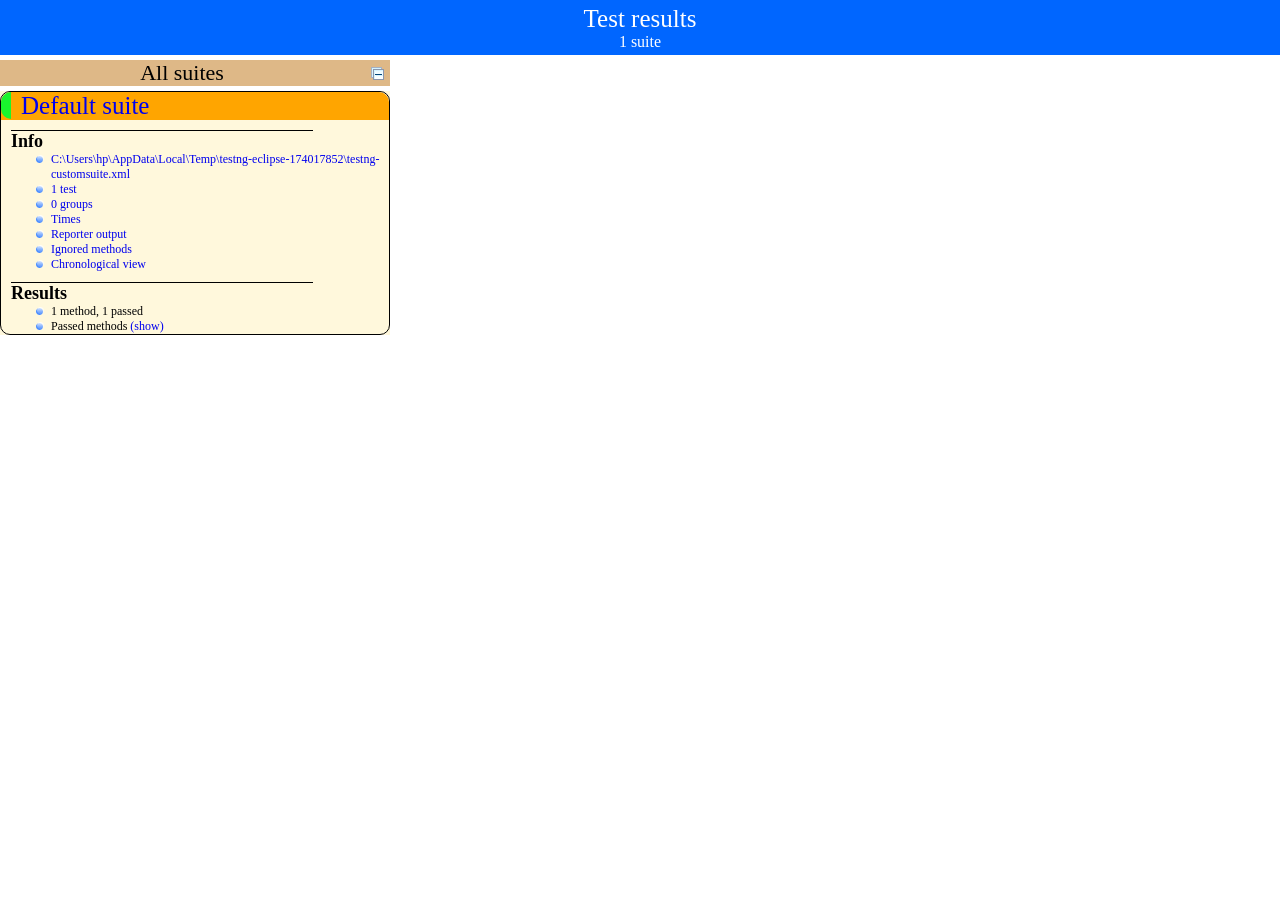
<file: ICIN_test/test-output/index.html>
<!DOCTYPE html>

<html>
  <head>
  <meta charset='utf-8'>
  <title>TestNG reports</title>

    <link type="text/css" href="testng-reports.css" rel="stylesheet" />
    <script type="text/javascript" src="jquery-3.4.1.min.js"></script>
    <script type="text/javascript" src="testng-reports.js"></script>
    <script type="text/javascript" src="https://www.google.com/jsapi"></script>
    <script type='text/javascript'>
      google.load('visualization', '1', {packages:['table']});
      google.setOnLoadCallback(drawTable);
      var suiteTableInitFunctions = new Array();
      var suiteTableData = new Array();
    </script>
    <!--
      <script type="text/javascript" src="jquery-ui/js/jquery-ui-1.8.16.custom.min.js"></script>
     -->
  </head>

  <body>
    <div class="top-banner-root">
      <span class="top-banner-title-font">Test results</span>
      <br/>
      <span class="top-banner-font-1">1 suite</span>
    </div> <!-- top-banner-root -->
    <div class="navigator-root">
      <div class="navigator-suite-header">
        <span>All suites</span>
        <a href="#" title="Collapse/expand all the suites" class="collapse-all-link">
          <img src="collapseall.gif" class="collapse-all-icon">
          </img> <!-- collapse-all-icon -->
        </a> <!-- collapse-all-link -->
      </div> <!-- navigator-suite-header -->
      <div class="suite">
        <div class="rounded-window">
          <div class="suite-header light-rounded-window-top">
            <a href="#" panel-name="suite-Default_suite" class="navigator-link">
              <span class="suite-name border-passed">Default suite</span>
            </a> <!-- navigator-link -->
          </div> <!-- suite-header light-rounded-window-top -->
          <div class="navigator-suite-content">
            <div class="suite-section-title">
              <span>Info</span>
            </div> <!-- suite-section-title -->
            <div class="suite-section-content">
              <ul>
                <li>
                  <a href="#" panel-name="test-xml-Default_suite" class="navigator-link ">
                    <span>C:\Users\hp\AppData\Local\Temp\testng-eclipse-174017852\testng-customsuite.xml</span>
                  </a> <!-- navigator-link  -->
                </li>
                <li>
                  <a href="#" panel-name="testlist-Default_suite" class="navigator-link ">
                    <span class="test-stats">1 test</span>
                  </a> <!-- navigator-link  -->
                </li>
                <li>
                  <a href="#" panel-name="group-Default_suite" class="navigator-link ">
                    <span>0 groups</span>
                  </a> <!-- navigator-link  -->
                </li>
                <li>
                  <a href="#" panel-name="times-Default_suite" class="navigator-link ">
                    <span>Times</span>
                  </a> <!-- navigator-link  -->
                </li>
                <li>
                  <a href="#" panel-name="reporter-Default_suite" class="navigator-link ">
                    <span>Reporter output</span>
                  </a> <!-- navigator-link  -->
                </li>
                <li>
                  <a href="#" panel-name="ignored-methods-Default_suite" class="navigator-link ">
                    <span>Ignored methods</span>
                  </a> <!-- navigator-link  -->
                </li>
                <li>
                  <a href="#" panel-name="chronological-Default_suite" class="navigator-link ">
                    <span>Chronological view</span>
                  </a> <!-- navigator-link  -->
                </li>
              </ul>
            </div> <!-- suite-section-content -->
            <div class="result-section">
              <div class="suite-section-title">
                <span>Results</span>
              </div> <!-- suite-section-title -->
              <div class="suite-section-content">
                <ul>
                  <li>
                    <span class="method-stats">1 method,   1 passed</span>
                  </li>
                  <li>
                    <span class="method-list-title passed">Passed methods</span>
                    <span class="show-or-hide-methods passed">
                      <a href="#" panel-name="suite-Default_suite" class="hide-methods passed suite-Default_suite"> (hide)</a> <!-- hide-methods passed suite-Default_suite -->
                      <a href="#" panel-name="suite-Default_suite" class="show-methods passed suite-Default_suite"> (show)</a> <!-- show-methods passed suite-Default_suite -->
                    </span>
                    <div class="method-list-content passed suite-Default_suite">
                      <span>
                        <img src="passed.png" width="3%"/>
                        <a href="#" panel-name="suite-Default_suite" title="frontEndTesting.UpdateUser" class="method navigator-link" hash-for-method="loginUser">loginUser</a> <!-- method navigator-link -->
                      </span>
                      <br/>
                    </div> <!-- method-list-content passed suite-Default_suite -->
                  </li>
                </ul>
              </div> <!-- suite-section-content -->
            </div> <!-- result-section -->
          </div> <!-- navigator-suite-content -->
        </div> <!-- rounded-window -->
      </div> <!-- suite -->
    </div> <!-- navigator-root -->
    <div class="wrapper">
      <div class="main-panel-root">
        <div panel-name="suite-Default_suite" class="panel Default_suite">
          <div class="suite-Default_suite-class-passed">
            <div class="main-panel-header rounded-window-top">
              <img src="passed.png"/>
              <span class="class-name">frontEndTesting.UpdateUser</span>
            </div> <!-- main-panel-header rounded-window-top -->
            <div class="main-panel-content rounded-window-bottom">
              <div class="method">
                <div class="method-content">
                  <a name="loginUser">
                  </a> <!-- loginUser -->
                  <span class="method-name">loginUser</span>
                </div> <!-- method-content -->
              </div> <!-- method -->
            </div> <!-- main-panel-content rounded-window-bottom -->
          </div> <!-- suite-Default_suite-class-passed -->
        </div> <!-- panel Default_suite -->
        <div panel-name="test-xml-Default_suite" class="panel">
          <div class="main-panel-header rounded-window-top">
            <span class="header-content">C:\Users\hp\AppData\Local\Temp\testng-eclipse-174017852\testng-customsuite.xml</span>
          </div> <!-- main-panel-header rounded-window-top -->
          <div class="main-panel-content rounded-window-bottom">
            <pre>
&lt;?xml version=&quot;1.0&quot; encoding=&quot;UTF-8&quot;?&gt;
&lt;!DOCTYPE suite SYSTEM &quot;https://testng.org/testng-1.0.dtd&quot;&gt;
&lt;suite name=&quot;Default suite&quot; guice-stage=&quot;DEVELOPMENT&quot;&gt;
  &lt;test thread-count=&quot;5&quot; name=&quot;Default test&quot; verbose=&quot;2&quot;&gt;
    &lt;classes&gt;
      &lt;class name=&quot;frontEndTesting.UpdateUser&quot;/&gt;
    &lt;/classes&gt;
  &lt;/test&gt; &lt;!-- Default test --&gt;
&lt;/suite&gt; &lt;!-- Default suite --&gt;
            </pre>
          </div> <!-- main-panel-content rounded-window-bottom -->
        </div> <!-- panel -->
        <div panel-name="testlist-Default_suite" class="panel">
          <div class="main-panel-header rounded-window-top">
            <span class="header-content">Tests for Default suite</span>
          </div> <!-- main-panel-header rounded-window-top -->
          <div class="main-panel-content rounded-window-bottom">
            <ul>
              <li>
                <span class="test-name">Default test (1 class)</span>
              </li>
            </ul>
          </div> <!-- main-panel-content rounded-window-bottom -->
        </div> <!-- panel -->
        <div panel-name="group-Default_suite" class="panel">
          <div class="main-panel-header rounded-window-top">
            <span class="header-content">Groups for Default suite</span>
          </div> <!-- main-panel-header rounded-window-top -->
          <div class="main-panel-content rounded-window-bottom">
          </div> <!-- main-panel-content rounded-window-bottom -->
        </div> <!-- panel -->
        <div panel-name="times-Default_suite" class="panel">
          <div class="main-panel-header rounded-window-top">
            <span class="header-content">Times for Default suite</span>
          </div> <!-- main-panel-header rounded-window-top -->
          <div class="main-panel-content rounded-window-bottom">
            <div class="times-div">
              <script type="text/javascript">
suiteTableInitFunctions.push('tableData_Default_suite');
function tableData_Default_suite() {
var data = new google.visualization.DataTable();
data.addColumn('number', 'Number');
data.addColumn('string', 'Method');
data.addColumn('string', 'Class');
data.addColumn('number', 'Time (ms)');
data.addRows(1);
data.setCell(0, 0, 0)
data.setCell(0, 1, 'loginUser')
data.setCell(0, 2, 'frontEndTesting.UpdateUser')
data.setCell(0, 3, 22415);
window.suiteTableData['Default_suite']= { tableData: data, tableDiv: 'times-div-Default_suite'}
return data;
}
              </script>
              <span class="suite-total-time">Total running time: 22 seconds</span>
              <div id="times-div-Default_suite">
              </div> <!-- times-div-Default_suite -->
            </div> <!-- times-div -->
          </div> <!-- main-panel-content rounded-window-bottom -->
        </div> <!-- panel -->
        <div panel-name="reporter-Default_suite" class="panel">
          <div class="main-panel-header rounded-window-top">
            <span class="header-content">Reporter output for Default suite</span>
          </div> <!-- main-panel-header rounded-window-top -->
          <div class="main-panel-content rounded-window-bottom">
          </div> <!-- main-panel-content rounded-window-bottom -->
        </div> <!-- panel -->
        <div panel-name="ignored-methods-Default_suite" class="panel">
          <div class="main-panel-header rounded-window-top">
            <span class="header-content">0 ignored methods</span>
          </div> <!-- main-panel-header rounded-window-top -->
          <div class="main-panel-content rounded-window-bottom">
          </div> <!-- main-panel-content rounded-window-bottom -->
        </div> <!-- panel -->
        <div panel-name="chronological-Default_suite" class="panel">
          <div class="main-panel-header rounded-window-top">
            <span class="header-content">Methods in chronological order</span>
          </div> <!-- main-panel-header rounded-window-top -->
          <div class="main-panel-content rounded-window-bottom">
            <div class="chronological-class">
              <div class="chronological-class-name">frontEndTesting.UpdateUser</div> <!-- chronological-class-name -->
              <div class="configuration-test before">
                <span class="method-name">setUp</span>
                <span class="method-start">0 ms</span>
              </div> <!-- configuration-test before -->
              <div class="test-method">
                <span class="method-name">loginUser</span>
                <span class="method-start">6861 ms</span>
              </div> <!-- test-method -->
              <div class="configuration-test after">
                <span class="method-name">cleanUp</span>
                <span class="method-start">29283 ms</span>
              </div> <!-- configuration-test after -->
          </div> <!-- main-panel-content rounded-window-bottom -->
        </div> <!-- panel -->
      </div> <!-- main-panel-root -->
    </div> <!-- wrapper -->
  </body>
</html>
</file>
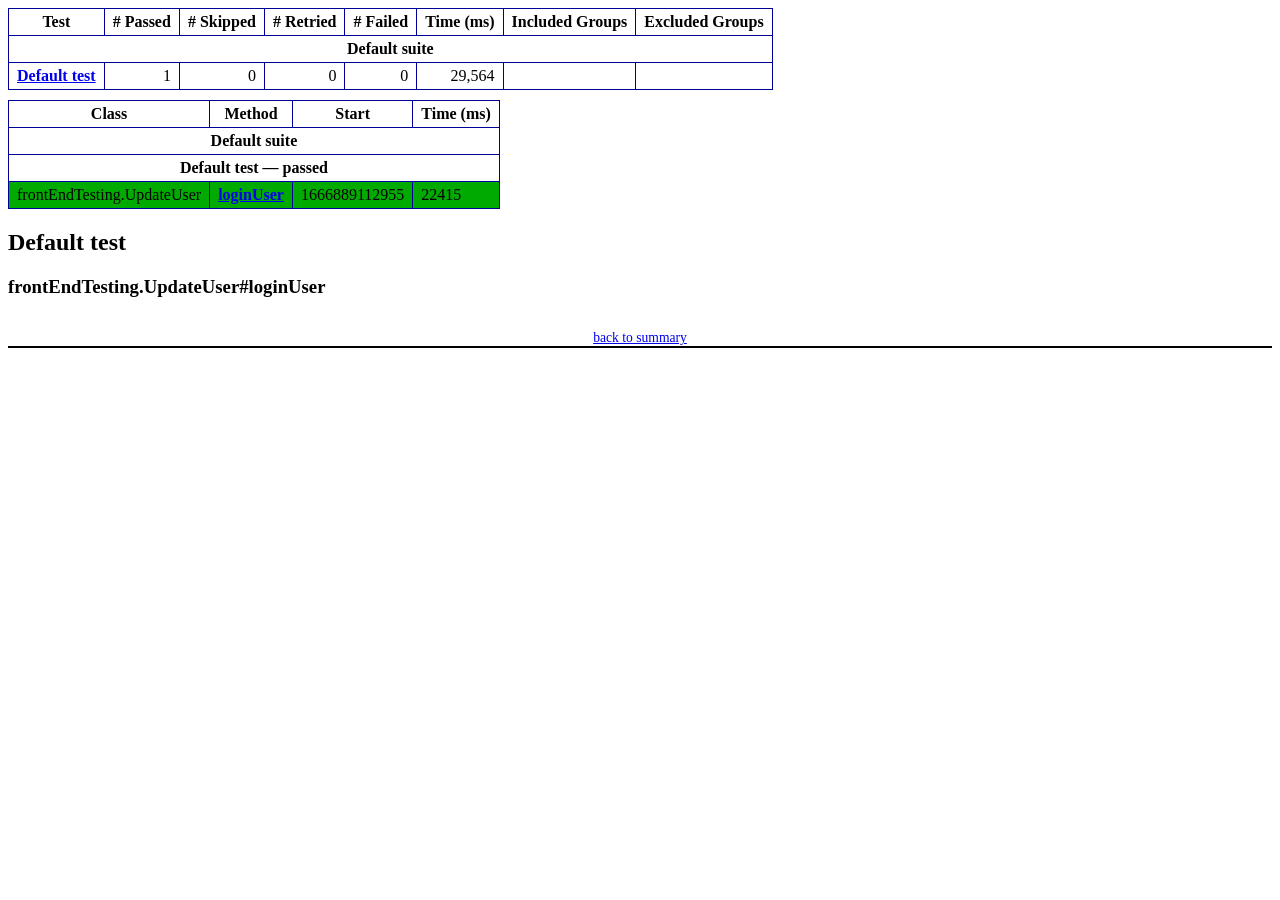
<file: ICIN_test/test-output/emailable-report.html>
<!DOCTYPE html PUBLIC "-//W3C//DTD XHTML 1.1//EN" "http://www.w3.org/TR/xhtml11/DTD/xhtml11.dtd">
<html xmlns="http://www.w3.org/1999/xhtml">
<head>
<meta http-equiv="content-type" content="text/html; charset=UTF-8"/>
<title>TestNG Report</title>
<style type="text/css">table {margin-bottom:10px;border-collapse:collapse;empty-cells:show}th,td {border:1px solid #009;padding:.25em .5em}th {vertical-align:bottom}td {vertical-align:top}table a {font-weight:bold}.stripe td {background-color: #E6EBF9}.num {text-align:right}.passedodd td {background-color: #3F3}.passedeven td {background-color: #0A0}.skippedodd td {background-color: #DDD}.skippedeven td {background-color: #CCC}.failedodd td,.attn {background-color: #F33}.failedeven td,.stripe .attn {background-color: #D00}.stacktrace {white-space:pre;font-family:monospace}.totop {font-size:85%;text-align:center;border-bottom:2px solid #000}.invisible {display:none}</style>
</head>
<body>
<table>
<tr><th>Test</th><th># Passed</th><th># Skipped</th><th># Retried</th><th># Failed</th><th>Time (ms)</th><th>Included Groups</th><th>Excluded Groups</th></tr>
<tr><th colspan="8">Default suite</th></tr>
<tr><td><a href="#t0">Default test</a></td><td class="num">1</td><td class="num">0</td><td class="num">0</td><td class="num">0</td><td class="num">29,564</td><td></td><td></td></tr>
</table>
<table id='summary'><thead><tr><th>Class</th><th>Method</th><th>Start</th><th>Time (ms)</th></tr></thead><tbody><tr><th colspan="4">Default suite</th></tr></tbody><tbody id="t0"><tr><th colspan="4">Default test &#8212; passed</th></tr><tr class="passedeven"><td rowspan="1">frontEndTesting.UpdateUser</td><td><a href="#m0">loginUser</a></td><td rowspan="1">1666889112955</td><td rowspan="1">22415</td></tr></tbody>
</table>
<h2>Default test</h2><h3 id="m0">frontEndTesting.UpdateUser#loginUser</h3><table class="result"><tr><th class="invisible"/></tr></table><p class="totop"><a href="#summary">back to summary</a></p>
</body>
</html>
</file>
<file: ICIN_test/test-output/testng-reports.css>
body {
    margin: 0 0 5px 5px;
}

ul {
    margin: 0;
}

li {
    list-style-type: none;
}

a {
    text-decoration: none;
}

a:hover {
    text-decoration: underline;
}

.navigator-selected {
    background: #ffa500;
}

.wrapper {
    position: absolute;
    top: 60px;
    bottom: 0;
    left: 400px;
    right: 0;
    overflow: auto;
}

.navigator-root {
    position: absolute;
    top: 60px;
    bottom: 0;
    left: 0;
    width: 400px;
    overflow-y: auto;
}

.suite {
    margin: 0 10px 10px 0;
    background-color: #fff8dc;
}

.suite-name {
    padding-left: 10px;
    font-size: 25px;
    font-family: Times, sans-serif;
}

.main-panel-header {
    padding: 5px;
    background-color: #9FB4D9; /*afeeee*/;
    font-family: monospace;
    font-size: 18px;
}

.main-panel-content {
    padding: 5px;
    margin-bottom: 10px;
    background-color: #DEE8FC; /*d0ffff*/;
}

.rounded-window {
    border-radius: 10px;
    border-style: solid;
    border-width: 1px;
}

.rounded-window-top {
    border-top-right-radius: 10px 10px;
    border-top-left-radius: 10px 10px;
    border-style: solid;
    border-width: 1px;
    overflow: auto;
}

.light-rounded-window-top {
    border-top-right-radius: 10px 10px;
    border-top-left-radius: 10px 10px;
}

.rounded-window-bottom {
    border-style: solid;
    border-width: 0 1px 1px 1px;
    border-bottom-right-radius: 10px 10px;
    border-bottom-left-radius: 10px 10px;
    overflow: auto;
}

.method-name {
    font-size: 12px;
    font-family: monospace;
}

.method-content {
    border-style: solid;
    border-width: 0 0 1px 0;
    margin-bottom: 10px;
    padding-bottom: 5px;
    width: 80%;
}

.parameters {
    font-size: 14px;
    font-family: monospace;
}

.stack-trace {
    white-space: pre;
    font-family: monospace;
    font-size: 12px;
    font-weight: bold;
    margin-top: 0;
    margin-left: 20px;
}

.testng-xml {
    font-family: monospace;
}

.method-list-content {
    margin-left: 10px;
}

.navigator-suite-content {
    margin-left: 10px;
    font: 12px 'Lucida Grande';
}

.suite-section-title {
    margin-top: 10px;
    width: 80%;
    border-style: solid;
    border-width: 1px 0 0 0;
    font-family: Times, sans-serif;
    font-size: 18px;
    font-weight: bold;
}

.suite-section-content {
    list-style-image: url(bullet_point.png);
}

.top-banner-root {
    position: absolute;
    top: 0;
    height: 45px;
    left: 0;
    right: 0;
    padding: 5px;
    margin: 0 0 5px 0;
    background-color: #0066ff;
    font-family: Times, sans-serif;
    color: #fff;
    text-align: center;
}

.top-banner-title-font {
    font-size: 25px;
}

.test-name {
    font-family: 'Lucida Grande', sans-serif;
    font-size: 16px;
}

.suite-icon {
    padding: 5px;
    float: right;
    height: 20px;
}

.test-group {
    font: 20px 'Lucida Grande';
    margin: 5px 5px 10px 5px;
    border-width: 0 0 1px 0;
    border-style: solid;
    padding: 5px;
}

.test-group-name {
    font-weight: bold;
}

.method-in-group {
    font-size: 16px;
    margin-left: 80px;
}

table.google-visualization-table-table {
    width: 100%;
}

.reporter-method-name {
    font-size: 14px;
    font-family: monospace;
}

.reporter-method-output-div {
    padding: 5px;
    margin: 0 0 5px 20px;
    font-size: 12px;
    font-family: monospace;
    border-width: 0 0 0 1px;
    border-style: solid;
}

.ignored-class-div {
    font-size: 14px;
    font-family: monospace;
}

.ignored-methods-div {
    padding: 5px;
    margin: 0 0 5px 20px;
    font-size: 12px;
    font-family: monospace;
    border-width: 0 0 0 1px;
    border-style: solid;
}

.border-failed {
    border-top-left-radius: 10px 10px;
    border-bottom-left-radius: 10px 10px;
    border-style: solid;
    border-width: 0 0 0 10px;
    border-color: #f00;
}

.border-skipped {
    border-top-left-radius: 10px 10px;
    border-bottom-left-radius: 10px 10px;
    border-style: solid;
    border-width: 0 0 0 10px;
    border-color: #edc600;
}

.border-passed {
    border-top-left-radius: 10px 10px;
    border-bottom-left-radius: 10px 10px;
    border-style: solid;
    border-width: 0 0 0 10px;
    border-color: #19f52d;
}

.times-div {
    text-align: center;
    padding: 5px;
}

.suite-total-time {
    font: 16px 'Lucida Grande';
}

.configuration-suite {
    margin-left: 20px;
}

.configuration-test {
    margin-left: 40px;
}

.configuration-class {
    margin-left: 60px;
}

.configuration-method {
    margin-left: 80px;
}

.test-method {
    margin-left: 100px;
}

.chronological-class {
    background-color: skyblue;
    border-style: solid;
    border-width: 0 0 1px 1px;
}

.method-start {
    float: right;
}

.chronological-class-name {
    padding: 0 0 0 5px;
    color: #008;
}

.after, .before, .test-method {
    font-family: monospace;
    font-size: 14px;
}

.navigator-suite-header {
    font-size: 22px;
    margin: 0 10px 5px 0;
    background-color: #deb887;
    text-align: center;
}

.collapse-all-icon {
    padding: 5px;
    float: right;
}
</file>
